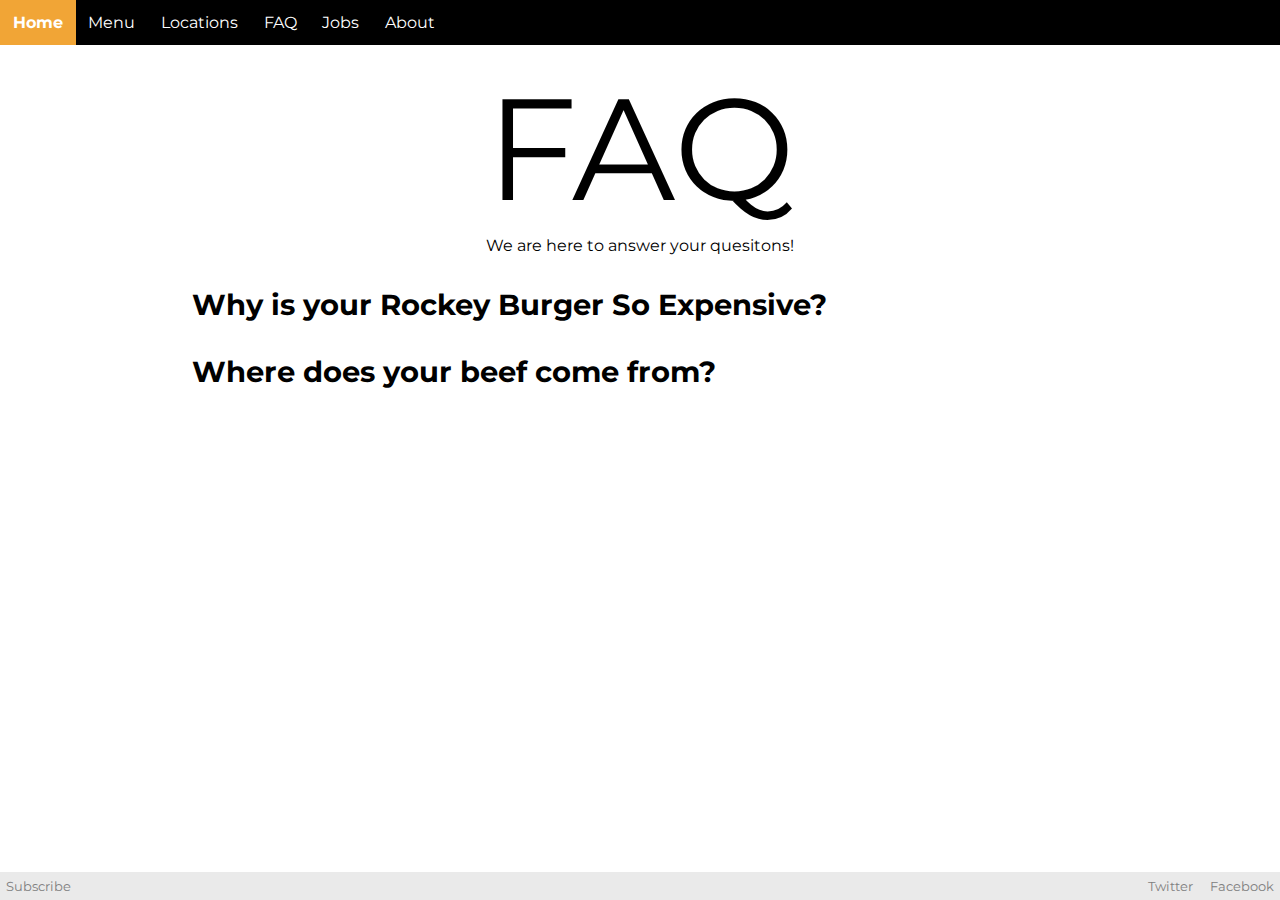
<file: HTML/FAQ.html>
<!DOCTYPE html>
<html lang="en">

<head>
    <title>FAQ</title>
    <meta charset='UTF-8' />
    <link rel="stylesheet" type="text/css" href="../CSS/styles.css" />
    <link rel="stylesheet" type="text/css" href="../CSS/FAQ.css" />
</head>

<body>
    <div class="content-wrapper">
        <div class="navbar-wrapper">
            <div class="navbar-item navbar-home"><a href="index.html">Home</a></div>
            <div class="navbar-item navbar-menu"><a href="menu.html">Menu</a></div>
            <div class="navbar-item navbar-locations"><a href="locations.html">Locations</a></div>
            <div class="navbar-item navbar-faq"><a href="FAQ.html">FAQ</a></div>
            <div class="navbar-item navbar-jobs"><a href="jobs.html">Jobs</a></div>
            <div class="navbar-item navbar-about"><a href="about.html">About</a></div>
        </div>

        <div class="head">
            <div class="faq-title">FAQ</div>
            <div class="sub">We are here to answer your quesitons!</div>
        </div>

        <div class="faq-wrapper">
            <div class="item1" id="itm1">
                <div class="question">Why is your Rockey Burger So Expensive? <span class="clme">(click me!)</span></div>
                <div class="answer hidden" id="ans1">
                    <p>
                        We focus on making meals with thebest and freshest ingredients, like humanely-raised beef that is ground fresh each day,
                        organic chicken, and Rockey Family Dairy’s organic cream for our ice cream cones, sundaes and shakes.
                    </p>
                    <p>
                        Our commitment to freshness and quality means higher prices than you’d find at traditional fast-food burger chains. It also
                        means food that tastes way better — because, well, it is.
                    </p>
                </div>
            </div>
            <div class="item2" id="itm2">
                <div class="question">Where does your beef come from? <span class="clme">(click me!)</span></div>
                <div class="answer hidden" id="ans2">
                    <p>
                        We source our humanely-raised, vegetarian-fed beef from local, family-owned ranches. We use an 85% to 15% protein to fat
                        blend, a mixture of the lean protein and the marbling found on in a cut of steak for our ground beef.
                        The mixture is ground daily, and thus, our burgers taste so amazing.
                    </p>
                </div>
            </div>
        </div>

        <div class="footer-wrapper">
            <a class="subscribe" href="subscribe.html">Subscribe</a>
            <div class="social-links">
                <a class="social-media-button twitter" href="http://www.twitter.com/keyburgers">Twitter</a>
                <a class="social-media-button facebook" href="http://www.facebook.com/keyburgers">Facebook</a>
            </div>
        </div>
    </div>
    <script>
        document.getElementById("itm1").addEventListener("click", toggleItem1);
        document.getElementById("itm2").addEventListener("click", toggleItem2);
    
        let a = true;
        let b = true;
    
        function toggleItem1 () {
            let element = document.getElementById("ans1");
            if (a) {
                element.classList.add("hidden");
                element.classList.remove("visible");
                a = false;
            } else {
                element.classList.add("visible");
                element.classList.add("hidden");
                a = true;
            }
        }
    
        function toggleItem2 () {
            let element = document.getElementById("ans2");
            if (b) {
                element.classList.add("hidden");
                element.classList.remove("visible");
                b = false;
            } else {
                element.classList.add("visible");
                element.classList.add("hidden");
                b = true;
            }
        }
    </script>
</body>

</html>
</file>
<file: CSS/styles.css>
@import url('https://fonts.googleapis.com/css?family=Montserrat:400,700');

* {
    margin: 0;
    padding: 0;
    font-family: 'Montserrat', sans-serif;
}

.content-wrapper {
    position: relative;
    height: 100vh;
}

.navbar-wrapper {
    display: flex;
    background-color: black;
    width: 100vw;
}

.navbar-item {
    padding: .8em;
}

.navbar-item:hover {
    background-color: #f1a536;
    font-weight: 700;
    transition: ease all .21s;
}

.navbar-item a {
    color: white;
    text-decoration: none;
}

.footer-wrapper {
    position: fixed;
    bottom: 0;
    display: flex;
    background-color: #eaeaea;
    width: 100%;
    justify-content: space-between;
    align-items: center;
}

.footer-wrapper a,
.social-links a {
    padding: .5em;
    color: gray;
    font-size: .8em;
    text-decoration: none;
}

input {
    border-radius: .5em;
    border: 1px solid black;
}

input:focus,
select:focus,
textarea:focus,
button:focus {
    outline: none;
}

textarea {
    padding: .5em;
}
</file>
<file: CSS/FAQ.css>
.faq-wrapper {
    margin-right: auto;
    margin-left: auto;
    width: 75%;
}

.item1 {
    padding: 2em;
    padding-bottom: 0;
    cursor: pointer;
}

.item2 {
    padding: 2em;
    cursor: pointer;
}

.question {
    font-size: 1.8em;
    font-weight: 700;
}

.question:hover {
    color: #f1a536;
}

p {
    padding: .5em;
}

.hidden {
    display: none;
}

.visible {
    display: block;
}

.head {
    padding-top: 1em;
    text-align: center;
}

.faq-title {
    font-size: 9em;
}

.clme {
    font-size: .5em;
    font-weight: 300;
    display: none;
}

.question:hover > .clme {
    display: inline-block;
}
</file>
